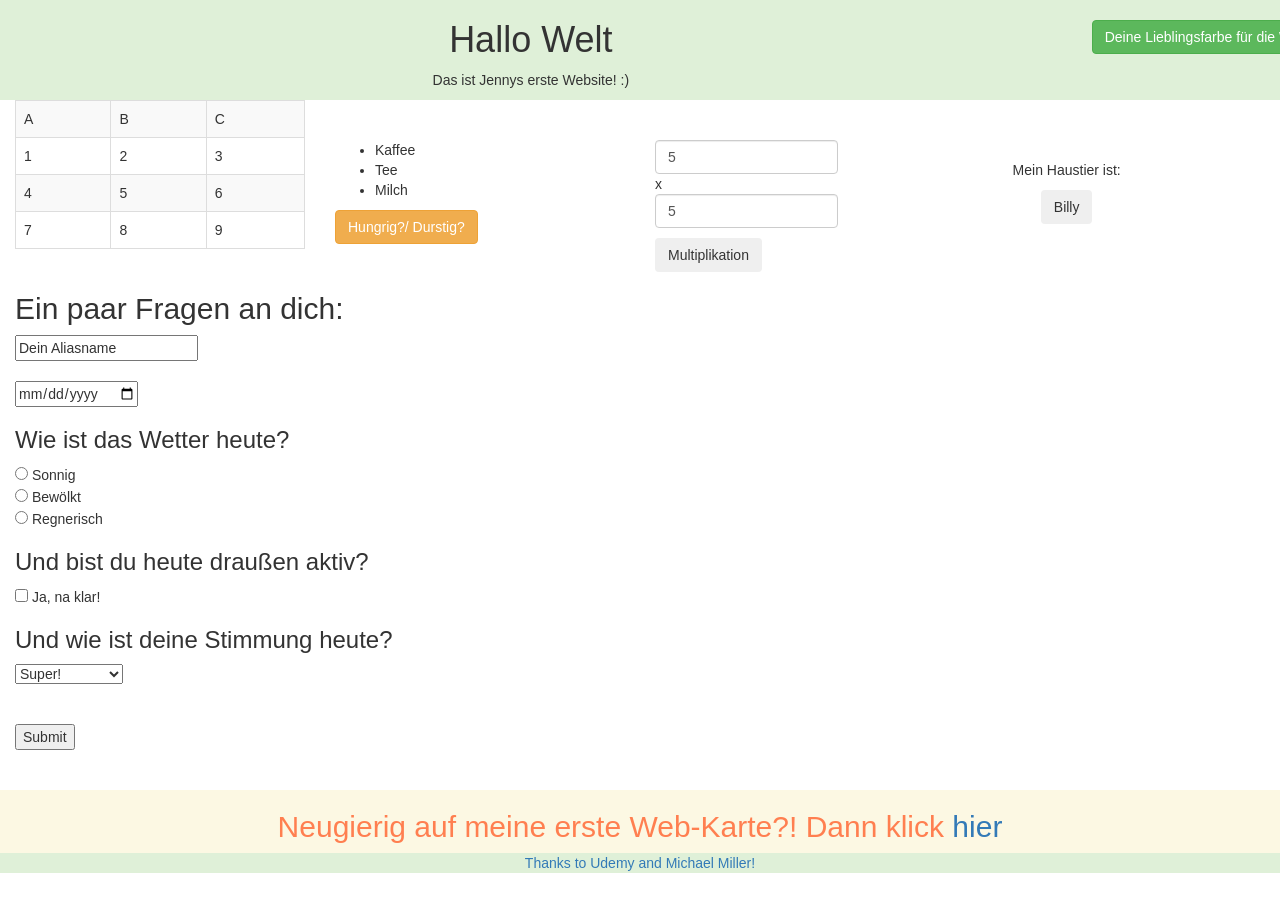
<file: index.html>
<!DOCTYPE html>
<html lang="de">
	
<head>
	<meta charset="UTF-8">
	<title>Meine erste Website</title>
	<!--  	// Eigener Style:
	<link rel="stylesheet" type="text/css" href="MasterStyle.css">	-->
	<link rel="stylesheet" href="https://cdn.jsdelivr.net/npm/bootstrap@3.3.7/dist/css/bootstrap.min.css" integrity="sha384-BVYiiSIFeK1dGmJRAkycuHAHRg32OmUcww7on3RYdg4Va+PmSTsz/K68vbdEjh4u" crossorigin="anonymous">
	<style>
		div1 {
		  color: #cc00cc;
		}

		#Getraenke {
		  display:block;
		}
		#Essen {
		  display:none;
		}

		#switch-list:hover {
		  color:blue;
		  background-color:grey;
		}
		#NEU {
			color: coral
		}
	</style>
</head>
	
<body>
	<div class="row bg-success align-items-center">
    		<div id="Kopfzeile" class="col-md-10 text-center">    
        		<h1>Hallo Welt</h1>
        		<p>Das ist Jennys erste Website! :)</p>
    		</div>
    		<div class="col-md-2 text-center"> 
			<br>   
        		<button id="change-color" class="btn btn-success">Deine Lieblingsfarbe für die Welt?</button>
    		</div>
	</div>

	<div class="col-md-3">
		<table class="table table-hover table-striped table-bordered">
		      <tr>
		          <td>A</td><td>B</td><td>C</td>
		      </tr>
		      <tr>
		          <td>1</td><td>2</td><td>3</td>
		      </tr>
		      <tr>
		          <td>4</td><td>5</td><td>6</td>
		      </tr>
		      <tr>
		      <td>7</td><td>8</td><td>9</td>
		      </tr>
		</table>
	</div><br>

	<div class="col-md-3">
		<br>
		<ul id="Getraenke">
			  <li>Kaffee</li>
			  <li>Tee</li>
			  <li>Milch</li>
		</ul>

		<ol id="Essen">
			  <li>Schokolade</li>
			  <li>Kuchen</li>
			  <li>Kekse</li>
		</ol>
		
		<button id="switch-list" class="btn btn-warning">Hungrig?/ Durstig?</button>
		<br>
	</div><br>
		
	<div class="col-md-2">
		<input id="value1" class="form-control" type="text" value="5">
		<span> x </span>
		<input id="value2" class="form-control" type="text" value="5">
		<p id="result" ></p>
		<button id="multiply" class="btn btn-secondary">Multiplikation</button>
		
	</div >

	<div id="dog" class="col-md-4 text-center">  
		<br>
		<p> Mein Haustier ist: </p>
		<button id="billy" class="btn btn-secondary">Billy</button>
	</div><br>

	<div id="Formular" class="col-md-12">    
		<form action="process.php" method="post">
		
		<h2>Ein paar Fragen an dich:</h2>
			<input type="text" name="Eingabename" value="Dein Aliasname"> <br><br>
			<input type="date" name="Datum" value="Datum"> 
		 
		<h3>Wie ist das Wetter heute?</h3>
			<input type="radio" name="Wetter" value="Sonne"> Sonnig <br>
			<input type="radio" name="Wetter" value="Wolken"> Bewölkt <br>
			<input type="radio" name="Wetter" value="Regen"> Regnerisch <br>
		
		<h3>Und bist du heute draußen aktiv?</h3>
			<input type="checkbox" name="Active" value="Active"> Ja, na klar! <br>
		
		<h3>Und wie ist deine Stimmung heute?</h3>

		<select name="Stimmung">
			<option value="10"> Super!</option>
			<option value="7"> Ganz gut :)</option>
			<option value="5"> Och, so mittel</option>
			<option value="3"> Geht so :(</option>
			<option value="0"> Ganz mies...</option>
		</select><br><br><br>
		
		<input type="submit" name="submit" value= Submit Button>
		</form><br><br>
	</div>
	
	<div class="col-md-12 bg-warning text-center">
		<h2 id="NEU">Neugierig auf meine erste Web-Karte?! Dann klick <a href="https://eponia83.github.io/MyFirstProject/WebMap.html">hier</a> </h2>		
	</div>

	<div class="col-md-12 bg-success text-center">
    		<a href="https://www.udemy.com/share/101Ylm3@6heG44wKIQKX05ieDWCUUYQ7Ux6Z76AINUJDWv9VN3hC6J-j9MlHtyoWS9okApR1MA==/">Thanks to Udemy and Michael Miller!</a>
	</div>

    
	<script>
		console.log("Hello World");
		console.log(document);
		//console.log(document.body.children[2].children[1].innerHTML);

		// Koordinaten eines Klicks anzeigen (Simples Eventhandler-Bsp; auskommentiert, weil sonst nichts mehr funktioniert)
		// document.body.addEventListener("click", function(e){
		//	console.log("Clicked in the body");
		//	console.log(e);
		//	alert("Du hast die Seite angeklickt an Stelle\nX: " +e.clientX + "\nY: " +e.clientY);		
		// });
		
		// Auswahl einer Liste (zweiter Abschnitt):
		var btnSwitch = document.getElementById("switch-list");
		var Getraenke = document.getElementById("Getraenke");
		var Essen = document.getElementById("Essen");
		btnSwitch.addEventListener("click", function(e){
			if(Getraenke.style.display != "none") {
				Getraenke.style.display = "none";
				Essen.style.display = "block";
			} else {Essen.style.display = "none";
				Getraenke.style.display = "block";
			}
		});
		
		// Farbänderung (erster Abschnitt):
		var btnColor = document.getElementById('change-color');
		btnColor.addEventListener('click', function(e){
			var Kopfzeile=document.getElementById('Kopfzeile');
			switch (Kopfzeile.style.color){
				case "red":
					Kopfzeile.style.color="green";
					break;
				case "green":
					Kopfzeile.style.color="blue";
					break;
				case "blue":
					Kopfzeile.style.color="black";
					break;
				case "black":
					Kopfzeile.style.color="purple";
					break;
				default:
					Kopfzeile.style.color="red";
					break;
				}
		});

		// Multiplikation von Zahlen:
		var btnMultiply=document.getElementById("multiply");
		var inputValue1=document.getElementById("value1");
		var inputValue2=document.getElementById("value2");
		var result=document.getElementById("result");
		btnMultiply.addEventListener('click', function(e){
			var val1=inputValue1.value;
			var val2=inputValue2.value;
			if (isNaN(val1) || isNaN(val2)) {
				result.innerHTML="Du weißt schon, dass man nur Zahlen multiplizieren kann, ja?! ;) \nAch ja: Und bei Kommazahlen bitte einen Punkt verwenden...";
				result.style.color="red";
			} else {
				result.innerHTML=" = "+(val1*val2).toFixed(2);
				result.style.color="green"
			}

		});
		function validateNumber(){
			if(isNaN(this.value)){
				this.style.border="2px solid red";
			} else {
				this.style.border="";}
		}
		inputValue1.addEventListener('keyup', validateNumber);		
		inputValue2.addEventListener('keyup', validateNumber);

		// Billy, the dog:
		var btnBilly=document.getElementById("billy");
		myDog = {
			species:"Hund",
			color:"weiß",
			age:"10",
			favorites:['Snacks', 'Kuscheln', 'verrückt rumrennen'],
			displayAge:function(){
				alert("Billy ist 10 Jahre alt")
			}
		}
		btnBilly.addEventListener('click', function(e){
			alert("Billy ist "+myDog.color);	
			alert("Billy liebt "+myDog.favorites[0]);
			myDog.displayAge()
		})		

	</script>

</body>
</html>
</file>
<file: MasterStyle.css>
h1 {
  color:#cc00cc;
}
h3 {
  		color:blue;
	}
input:focus{
		background-color:grey;
	}
input:invalid{
		background-color:red;
	}
input:required{
		background-color:green;
	}
a:link {
		color:blue;
	}
a:active {
		color:black;
	}
a:visited {
		color:purple;
	}
a:hover {
		background-color:blue;
		color:white
	}
</file>
